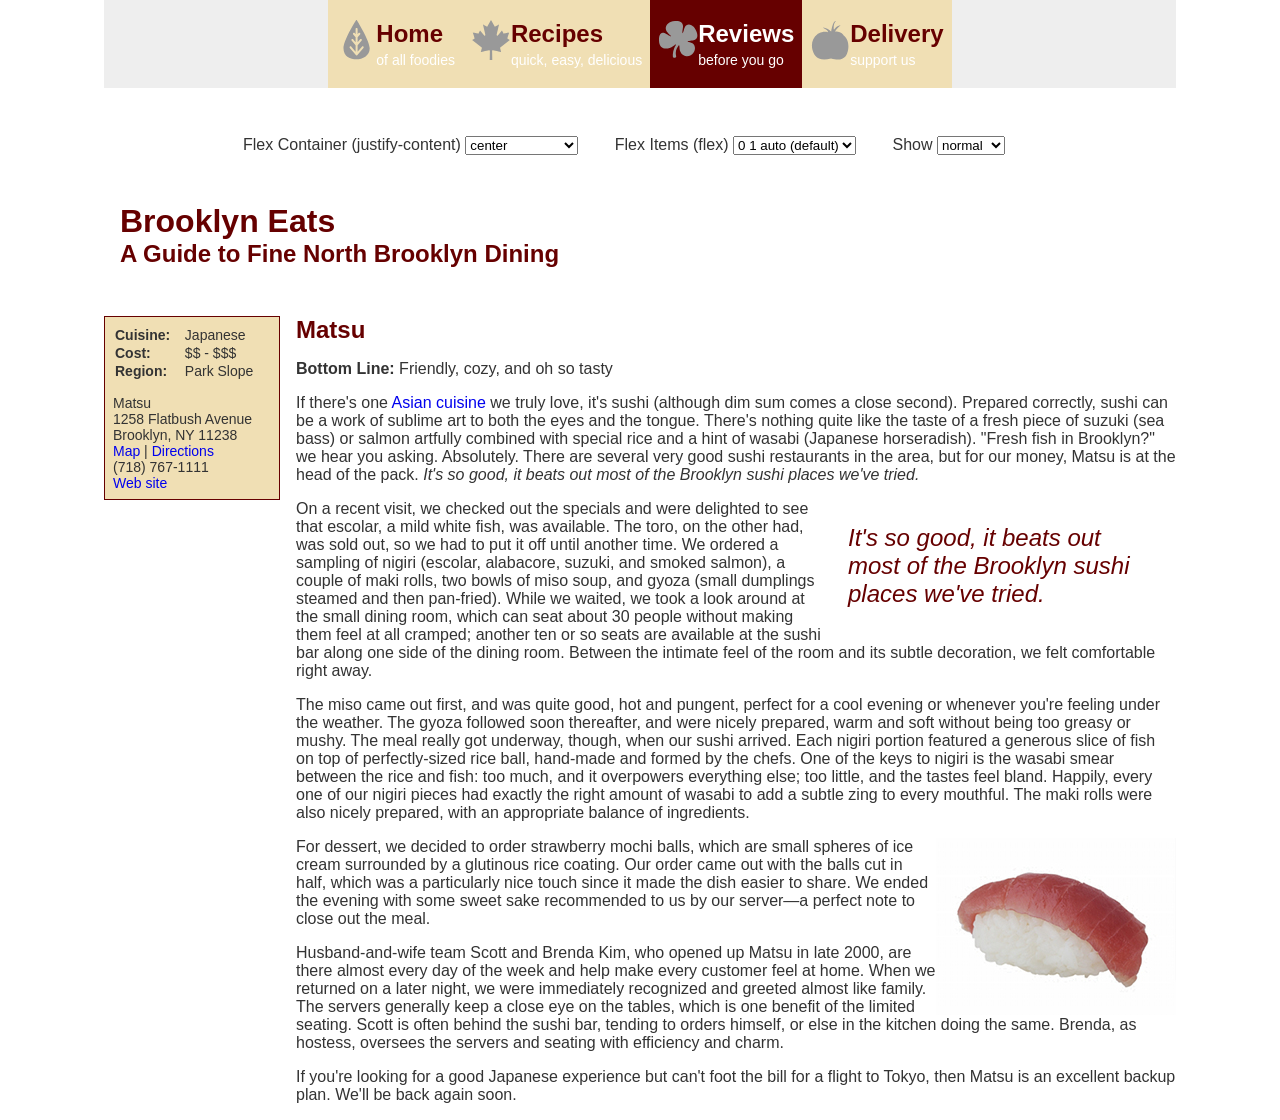
<file: Sushi/app/index.html>
<!doctype html>
<html>
<head>
	<meta charset="UTF-8">
	<title>Brooklyn Eats: Matsu</title>
	<meta name="viewport" content="width=device-width, initial-scale=1.0">
	<link rel="stylesheet" type="text/css" href="css/styles.css">
</head>

<body class="p-reviews">
	<div class="wrapper">

		<nav role='navigation' class="main-nav" id="main-nav">
			<ul id="main-nav-list">
				<li>
					<a class="t-home" href="#">
						<svg viewBox="0 0 100 100" class="icon"><use xlink:href="#leaf"></svg>
						<div>
							Home
							<span>of all foodies</span>
						</div>
					</a>
				</li>
				<li>
					<a class="t-recipes" href="recipe.html">
						<svg viewBox="0 0 100 100" class="icon"><use xlink:href="#maple-leaf"></svg>
						<div>
							Recipes
							<span>quick, easy, delicious</span>
						</div>
					</a>
				</li>
				<li>
					<a class="t-reviews" href="/">
						<svg viewBox="0 0 100 100" class="icon"><use xlink:href="#clover"></svg>
						<div>
							Reviews
							<span>before you go</span>
						</div>
					</a>
				</li>
				<li>
					<a class="t-delivery" href="#">
						<svg viewBox="0 0 100 100" class="icon"><use xlink:href="#tomato"></svg>
						<div>
							Delivery
							<span>support us</span>
						</div>
					</a>
				</li>
			</ul>
		</nav>


		

		<div class="options">
			<label for="menu-items-position">Flex Container (justify-content)</label>
			<select id="menu-items-position">
				<option value="flex-start">flex-start</option>
				<option value="flex-end">flex-end</option>
				<option value="center" selected>center</option>
				<option class="space-between">space-between</option>
				<option class="space-between">space-around</option>
			</select>

			<label for="menu-items">Flex Items (flex)</label>
			<select id="menu-items">
				<option value="0 1 auto">0 1 auto (default)</option>
				<option value="1 1 auto">1 1 auto</option>
			</select>

			<label for="show">Show</label>
			<select id="show">
				<option value="">normal</option>
				<option value="outlines">outlines</option>
			</select>
		</div>


		<header>
			<h1>Brooklyn Eats</h1>
			<h2>A Guide to Fine North Brooklyn Dining</h2>
		</header>
		<article>
			<h2>Matsu</h2>
			<p><strong>Bottom Line:</strong> Friendly, cozy, and oh so tasty</p>


			<div class="info">
				<table>
					<tbody>
						<tr>
							<th>Cuisine:</th>
							<td>Japanese</td>
						</tr>
						<tr>
							<th>Cost:</th>
							<td>$$ - $$$</td>
						</tr>
						<tr>
							<th>Region:</th>
							<td>Park Slope</td>
						</tr>
					</tbody>
				</table>

				<ul>
					<li>Matsu</li>
					<li>1258 Flatbush Avenue</li>
					<li>Brooklyn, NY 11238</li>
					<li><a href="#">Map</a> | <a href="#">Directions</a></li>
					<li>(718) 767-1111</li>
					<li><a href="#">Web site</a></li>
				</ul>
			</div>


			<p>If there's one <a href="#">Asian cuisine</a> we truly love, it's sushi (although dim sum comes a close second). Prepared correctly, sushi can be a work of sublime art to both the eyes and the tongue. There's nothing quite like the taste of a fresh piece of suzuki (sea bass) or salmon artfully combined with special rice and a hint of wasabi (Japanese horseradish). "Fresh fish in Brooklyn?" we hear you asking. Absolutely. There are several very good sushi restaurants in the area, but for our money, Matsu is at the head of the pack. <em>It's so good, it beats out most of the Brooklyn sushi places we've tried.</em></p>

			<blockquote> It's so good, it beats out most of the Brooklyn sushi places we've tried.</blockquote>

			<p>On a recent visit, we checked out the specials and were delighted to see that escolar, a mild white fish, was available. The toro, on the other had, was sold out, so we had to put it off until another time. We ordered a sampling of nigiri (escolar, alabacore, suzuki, and smoked salmon), a couple of maki rolls, two bowls of miso soup, and gyoza (small dumplings steamed and then pan-fried). While we waited, we took a look around at the small dining room, which can seat about 30 people without making them feel at all cramped; another ten or so seats are available at the sushi bar along one side of the dining room. Between the intimate feel of the room and its subtle decoration, we felt comfortable right away.</p>

			<p>The miso came out first, and was quite good, hot and pungent, perfect for a cool evening or whenever you're feeling under the weather. The gyoza followed soon thereafter, and were nicely prepared, warm and soft without being too greasy or mushy. The meal really got underway, though, when our sushi arrived. Each nigiri portion featured a generous slice of fish on top of perfectly-sized rice ball, hand-made and formed by the chefs. One of the keys to nigiri is the wasabi smear between the rice and fish: too much, and it overpowers everything else; too little, and the tastes feel bland. Happily, every one of our nigiri pieces had exactly the right amount of wasabi to add a subtle zing to every mouthful. The maki rolls were also nicely prepared, with an appropriate balance of ingredients.</p>

			<img src="img/sushi-a.jpg">

			<p>For dessert, we decided to order strawberry mochi balls, which are small spheres of ice cream surrounded by a glutinous rice coating. Our order came out with the balls cut in half, which was a particularly nice touch since it made the dish easier to share. We ended the evening with some sweet sake recommended to us by our server—a perfect note to close out the meal.</p>

			<p>Husband-and-wife team Scott and Brenda Kim, who opened up Matsu in late 2000, are there almost every day of the week and help make every customer feel at home. When we returned on a later night, we were immediately recognized and greeted almost like family. The servers generally keep a close eye on the tables, which is one benefit of the limited seating. Scott is often behind the sushi bar, tending to orders himself, or else in the kitchen doing the same. Brenda, as hostess, oversees the servers and seating with efficiency and charm.</p>

			<p>If you're looking for a good Japanese experience but can't foot the bill for a flight to Tokyo, then Matsu is an excellent backup plan. We'll be back again soon.</p>
		</article>
	</div>


	<svg xmlns="http://www.w3.org/2000/svg" xmlns:xlink="http://www.w3.org/1999/xlink" version="1.1" id="Layer_1" x="0px" y="0px" width="100px" height="100px" viewBox="0 0 100 100" enable-background="new 0 0 100 100" xml:space="preserve" class="hidden">
			<defs>
				<path id="leaf" d="M51.151-1.011c0,0-32.454,50.827-32.454,71.676c0,20.857,17.35,27.692,32.454,27.692
				c15.099,0,33.121-8.644,33.121-27.692C84.272,51.621,51.151-1.011,51.151-1.011z M68.621,69.877L53.538,87.741
				c-0.312,0.37-0.717,0.586-1.147,0.725c-0.105,0.039-0.217,0.044-0.322,0.068c-0.155,0.031-0.296,0.099-0.45,0.099
				c-0.017,0-0.035-0.009-0.053-0.009s-0.036,0.009-0.052,0.009c0,0,0,0-0.003,0c-0.241,0-0.458-0.073-0.678-0.137
				c-0.021-0.007-0.042-0.006-0.064-0.015c-0.089-0.027-0.182-0.031-0.264-0.07c-0.082-0.033-0.141-0.1-0.218-0.143
				c-0.228-0.133-0.441-0.277-0.618-0.471c-0.024-0.024-0.056-0.03-0.078-0.057L34.515,69.876c-0.896-1.059-0.763-2.644,0.297-3.538
				c1.063-0.893,2.644-0.764,3.535,0.298l10.65,12.619V63.301c-0.019-0.021-0.045-0.026-0.062-0.047l-9.951-11.802
				c-0.893-1.059-0.758-2.642,0.303-3.537c1.055-0.899,2.639-0.759,3.535,0.302l6.174,7.322V43.225l-6.062-7.185
				c-0.892-1.058-0.759-2.645,0.299-3.538c1.06-0.896,2.646-0.76,3.538,0.299l2.228,2.643V22.479c0-1.386,1.125-2.51,2.511-2.51
				c1.387,0,2.511,1.124,2.511,2.51v13.097l2.345-2.776c0.891-1.056,2.471-1.188,3.535-0.299c1.059,0.893,1.194,2.48,0.297,3.538
				l-6.18,7.321v12.315L60.3,48.22c0.892-1.057,2.475-1.203,3.536-0.302c1.059,0.895,1.195,2.475,0.301,3.537l-9.941,11.802
				c-0.049,0.06-0.124,0.081-0.179,0.137V79.39l10.766-12.749c0.895-1.059,2.475-1.188,3.536-0.3
				C69.38,67.233,69.514,68.817,68.621,69.877z"/>
				<path id="maple-leaf" d="M49.994,0.106l-9.212,16.331c-0.193,0.281-0.506,0.474-0.831,0.474c-0.168,0-10.004-5.422-10.004-5.422l5.86,25.626   c0.047,0.131,0.047,0.241,0.047,0.373c0,0.927-0.762,1.656-1.652,1.656c-0.46,0-0.88-0.193-1.175-0.47L22.591,26.55l-3.994,7.082   c-0.216,0.258-0.559,0.481-0.938,0.481c-0.055,0-13.094-2.558-13.094-2.558s4.448,14.068,4.448,14.207   c0,0.445-0.252,0.842-0.621,1.058l-5.516,3.159l23.912,19.013c0.222,0.226,0.343,0.521,0.343,0.846   c0,0.157-2.521,9.946-2.521,9.946s21.094-4.368,21.189-4.368c0.789,0,1.456,0.679,1.456,1.485l-0.438,22.992h6.358l-0.397-22.992   c0-0.807,0.639-1.485,1.445-1.485c0.084,0,21.176,4.368,21.176,4.368s-2.54-9.789-2.54-9.946c0-0.324,0.139-0.62,0.354-0.846   l23.911-19.013l-5.513-3.159c-0.372-0.216-0.613-0.613-0.613-1.058c0-0.139,4.44-14.207,4.44-14.207s-13.021,2.558-13.068,2.558   c-0.42,0-0.733-0.223-0.964-0.481l-3.995-7.082l-10.42,12.124c-0.32,0.277-0.722,0.47-1.185,0.47c-0.898,0-1.66-0.729-1.66-1.656   c0-0.131,5.913-25.999,5.913-25.999s-9.832,5.422-9.989,5.422c-0.343,0-0.667-0.193-0.835-0.474L49.994,0.106"/>
				<path id="clover" d="M52.564,62.877c-0.01-0.004-0.022-0.007-0.033-0.007c-0.682,0-1.333,1.271-2.175,2.532
				c-1.432,2.154-2.518,4.201-3.375,5.994c-1.606,3.379-2.454,7.078-2.571,10.816c-0.084,2.624,0.493,5.286,0.888,7.913
				c0.384,2.55-0.195,3.538-2.71,4.031c-0.806,0.155-1.64,0.219-2.464,0.226c-1.715,0.014-2.83-0.836-2.938-2.576
				c-0.13-2.082-0.211-4.188-0.081-6.268c0.348-5.428,1.451-10.036,3.452-15.096c0.699-1.774,2.277-4.67,3.873-7.327
				c0.702-1.167,0.465-2.755-0.977-1.876c-2.388,1.453-10.571,10.244-22.978,10.244c-10.382,0-17.979-6.151-17.979-21.112
				c0-9.439,2.07-21.409,13.522-17.901c3.766,1.154,15.186,9.327,16.594,8.178c1.408-1.147-13.243-10.08-13.243-19.517
				c0-9.665,8.519-17.116,22.948-18.556C54.75,1.337,64.188,6.171,62.323,18.99c-1.232,8.457-2.271,17.223-0.056,13.074
				c2.199-4.115,2.393-9.143,4.49-13.367c3.624-7.297,10.061-8.714,16.902-5.57c11.213,5.15,22.654,31.718,7.453,37.01
				c-4.805,1.669-17.176,2.302-17.176,3.693c0,1.88,17.721,0.954,18.479,15.271c0.354,6.658-4.061,21.006-20.173,21.32
				c-11.739,0.23-18.538-10.857-18.528-21.529C53.718,68.092,53.908,63.132,52.564,62.877z"/>
				<path id="tomato"  d="M82.14,36.684c0.723,0.353,1.437,0.728,2.13,1.134c-9.694-11.897-22.107-8.52-22.107-8.52s6.783-11.083,14.372-16.477
				c-9.056,0.323-15.593,10.052-15.593,10.052s-1.568,1.683-1.668-0.187c-0.676-12.651,3.465-17.498,5.121-19.333
				c1.387-1.54,2.938-0.772,2.938-0.772s-5.946-2.934-9.978,7.749c-3.533,9.362-4.412,18.487-4.412,18.487s-10.231-10.072-21.353-10.02
				c9.693,5.264,13.421,8.04,13.421,11.61c-14.358-4.443-27.525,5.428-26.746,5.164c0.051-0.018,0.099-0.032,0.149-0.049
				C6.818,43.643,2.426,59.371,5.986,73.754C9.109,86.367,17.562,105.753,52.6,96.462c31.076,8.365,39.646-5.174,42.771-22.708
				C98.141,55.556,91.927,43.342,82.14,36.684z"/>
			</defs>
		</svg>
		
	<script src="https://code.jquery.com/jquery-3.1.0.js" integrity="sha256-slogkvB1K3VOkzAI8QITxV3VzpOnkeNVsKvtkYLMjfk=" crossorigin="anonymous"></script>
	<script type="text/javascript" src="js/menu.js"></script>

</body>
</html>
</file>
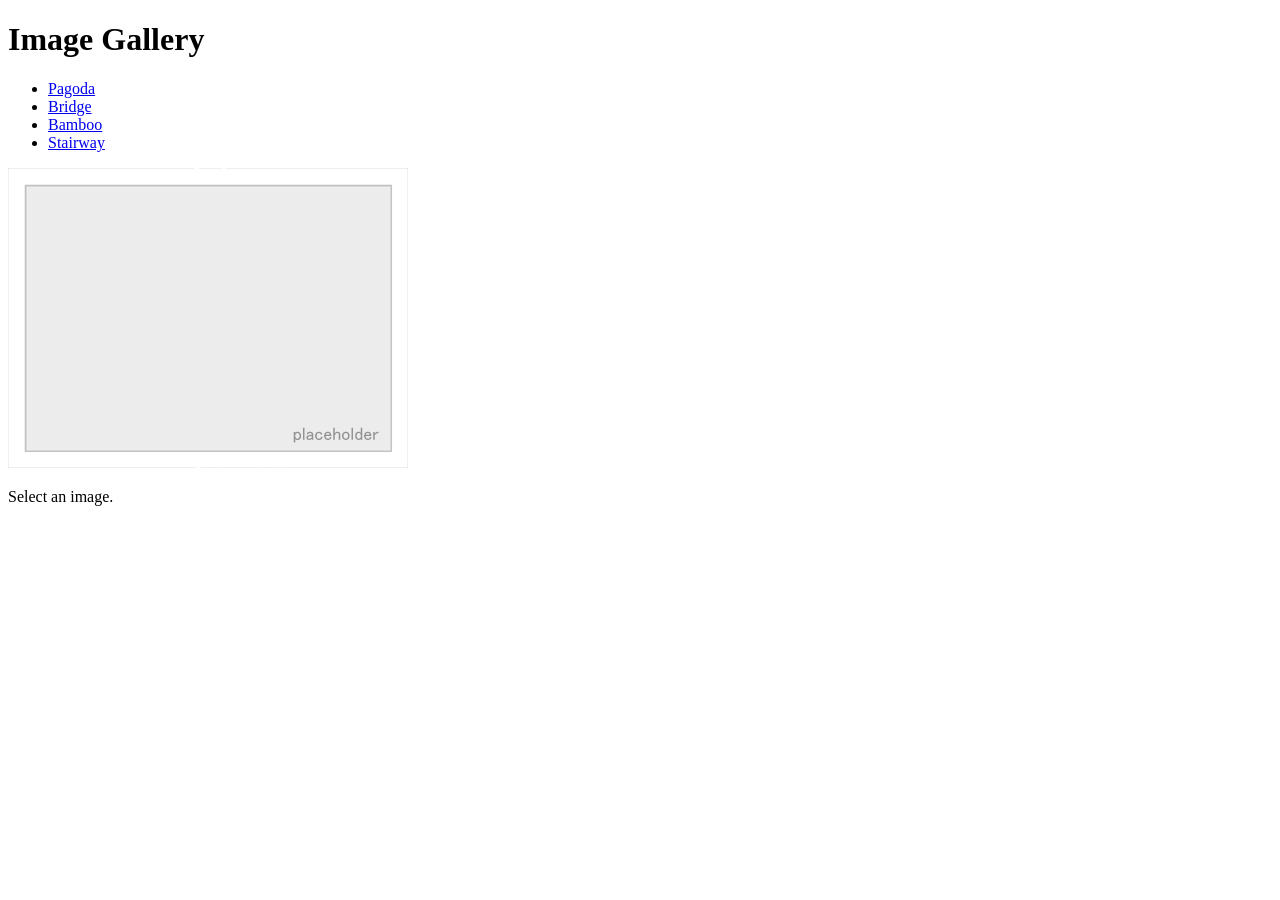
<file: scripting/app/public/index.html>
<!DOCTYPE html>
<html>
<head>
	<title>Image Gallery</title>

	<link rel="stylesheet" type="text/css" href="css/styles.css">

	<script>

	</script>

</head>

<body>
	<div>
		<h1>Image Gallery</h1>
		<div id="mainNav">
			<ul id="imageGallery">
				<li><a href="img/pagoda.jpg" title="Temple by a river">Pagoda</a></li>
				<li><a href="img/bridge.jpg" title="Shrine">Bridge</a></li>
				<li><a href="img/bamboo.jpg" title="Bamboo">Bamboo</a></li>
				<li><a href="img/stairway.jpg" title="Red stairway">Stairway</a></li>
			</ul>
		</div>

		<div id="content">
			<img id="placeholder" src="img/placeholder.gif" alt="Placeholder">
			<p id="description">Select an image.</p>
		</div>
	</div>
</body>
</html>
</file>
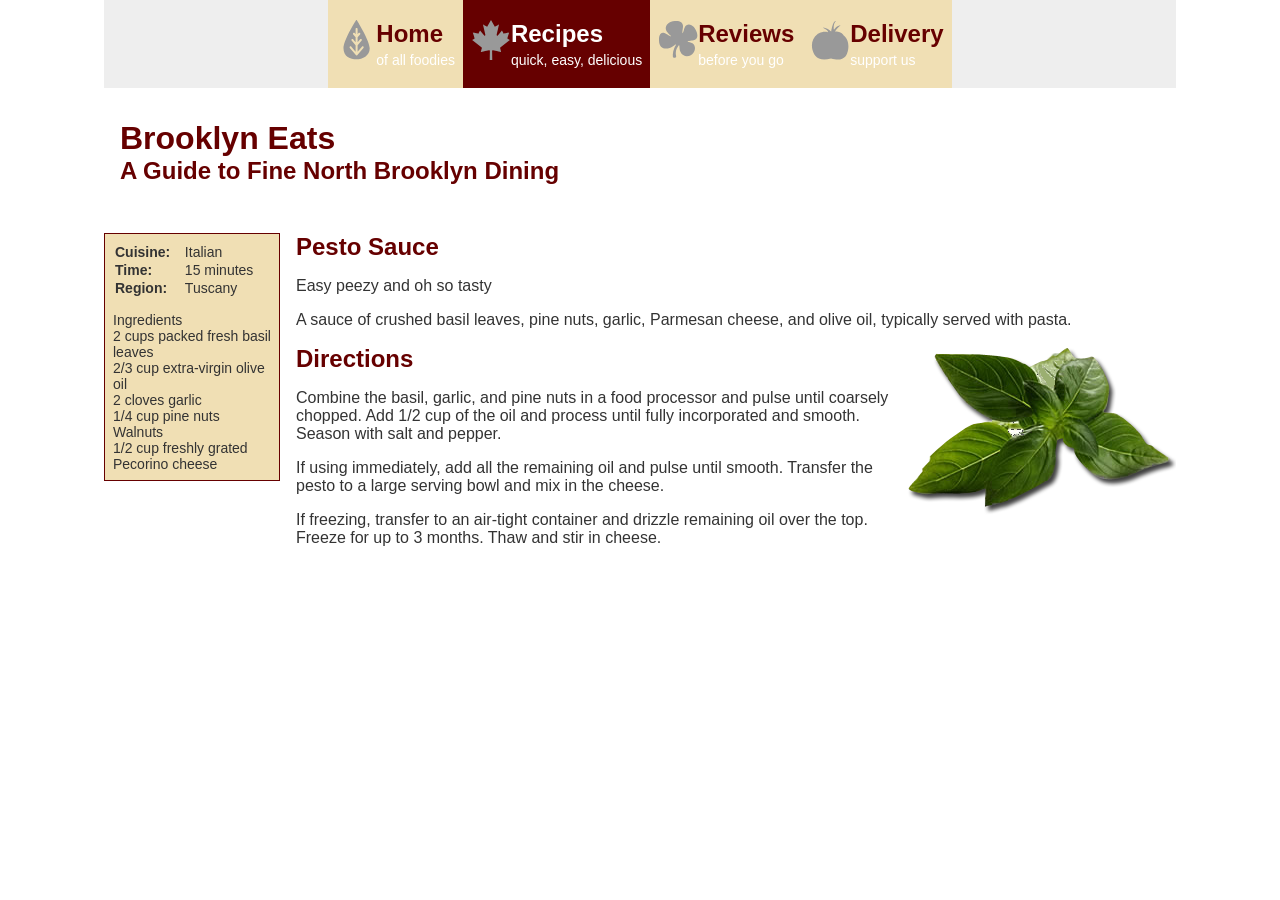
<file: Sushi/app/recipe.html>
<!doctype html>
<html>
<head>
	<meta charset="UTF-8">
	<title>Brooklyn Eats: Matsu</title>
	<meta name="viewport" content="width=device-width, initial-scale=1.0">
	<link rel="stylesheet" type="text/css" href="css/styles.css">
</head>

<body class="p-recipes">
	<div class="wrapper">

		<nav role='navigation' class="main-nav" id="main-nav">
			<ul id="main-nav-list">
				<li>
					<a class="t-home" href="#">
						<svg viewBox="0 0 100 100" class="icon"><use xlink:href="#leaf"></svg>
						<div>
							Home
							<span>of all foodies</span>
						</div>
					</a>
				</li>
				<li>
					<a class="t-recipes" href="recipe.html">
						<svg viewBox="0 0 100 100" class="icon"><use xlink:href="#maple-leaf"></svg>
						<div>
							Recipes
							<span>quick, easy, delicious</span>
						</div>
					</a>
				</li>
				<li>
					<a class="t-reviews" href="/">
						<svg viewBox="0 0 100 100" class="icon"><use xlink:href="#clover"></svg>
						<div>
							Reviews
							<span>before you go</span>
						</div>
					</a>
				</li>
				<li>
					<a class="t-delivery" href="#">
						<svg viewBox="0 0 100 100" class="icon"><use xlink:href="#tomato"></svg>
						<div>
							Delivery
							<span>support us</span>
						</div>
					</a>
				</li>
			</ul>
		</nav>

		<header>
			<h1>Brooklyn Eats</h1>
			<h2>A Guide to Fine North Brooklyn Dining</h2>
		</header>
		<article itemscope itemtype="http://schema.org/Recipe">
			<h2 itemprop="name">Pesto Sauce</h2>
			<p>Easy peezy and oh so tasty</p>


			<div class="info">
				<table>
					<tbody>
						<tr>
							<th>Cuisine:</th>
							<td itemprop="recipeCuisine">Italian</td>
						</tr>
						<tr>
							<th>Time:</th>
							<td temprop="cookTime">15 minutes</td>
						</tr>
						<tr>
							<th>Region:</th>
							<td itemprop="recipeCuisine">Tuscany</td>
						</tr>
					</tbody>
				</table>

				<ul>
					<li>Ingredients</li>
					<li itemprop="recipeIngredient">2 cups packed fresh basil leaves</li>
					<li itemprop="recipeIngredient">2/3 cup extra-virgin olive oil</li>
					<li itemprop="recipeIngredient">2 cloves garlic</li>
					<li itemprop="recipeIngredient">1/4 cup pine nuts</li>
					<li itemprop="recipeIngredient">Walnuts</li>
					<li itemprop="recipeIngredient">1/2 cup freshly grated Pecorino cheese</li>
				</ul>
			</div>

			<p itemprop="description">A sauce of crushed basil leaves, pine nuts, garlic, Parmesan cheese, and olive oil, typically served with pasta.</p>

			<img src="img/basil.png">

			<h2>Directions</h2>

			<p itemprop="recipeInstructions">Combine the basil, garlic, and pine nuts in a food processor and pulse until coarsely chopped. Add 1/2 cup of the oil and process until fully incorporated and smooth. Season with salt and pepper.</p>

			<p itemprop="recipeInstructions">If using immediately, add all the remaining oil and pulse until smooth. Transfer the pesto to a large serving bowl and mix in the cheese.</p>

			<p itemprop="recipeInstructions">If freezing, transfer to an air-tight container and drizzle remaining oil over the top. Freeze for up to 3 months. Thaw and stir in cheese.</p>

		</article>
	</div>

	<svg xmlns="http://www.w3.org/2000/svg" xmlns:xlink="http://www.w3.org/1999/xlink" version="1.1" id="Layer_1" x="0px" y="0px" width="100px" height="100px" viewBox="0 0 100 100" enable-background="new 0 0 100 100" xml:space="preserve" class="hidden">
			<defs>
				<path id="leaf" d="M51.151-1.011c0,0-32.454,50.827-32.454,71.676c0,20.857,17.35,27.692,32.454,27.692
				c15.099,0,33.121-8.644,33.121-27.692C84.272,51.621,51.151-1.011,51.151-1.011z M68.621,69.877L53.538,87.741
				c-0.312,0.37-0.717,0.586-1.147,0.725c-0.105,0.039-0.217,0.044-0.322,0.068c-0.155,0.031-0.296,0.099-0.45,0.099
				c-0.017,0-0.035-0.009-0.053-0.009s-0.036,0.009-0.052,0.009c0,0,0,0-0.003,0c-0.241,0-0.458-0.073-0.678-0.137
				c-0.021-0.007-0.042-0.006-0.064-0.015c-0.089-0.027-0.182-0.031-0.264-0.07c-0.082-0.033-0.141-0.1-0.218-0.143
				c-0.228-0.133-0.441-0.277-0.618-0.471c-0.024-0.024-0.056-0.03-0.078-0.057L34.515,69.876c-0.896-1.059-0.763-2.644,0.297-3.538
				c1.063-0.893,2.644-0.764,3.535,0.298l10.65,12.619V63.301c-0.019-0.021-0.045-0.026-0.062-0.047l-9.951-11.802
				c-0.893-1.059-0.758-2.642,0.303-3.537c1.055-0.899,2.639-0.759,3.535,0.302l6.174,7.322V43.225l-6.062-7.185
				c-0.892-1.058-0.759-2.645,0.299-3.538c1.06-0.896,2.646-0.76,3.538,0.299l2.228,2.643V22.479c0-1.386,1.125-2.51,2.511-2.51
				c1.387,0,2.511,1.124,2.511,2.51v13.097l2.345-2.776c0.891-1.056,2.471-1.188,3.535-0.299c1.059,0.893,1.194,2.48,0.297,3.538
				l-6.18,7.321v12.315L60.3,48.22c0.892-1.057,2.475-1.203,3.536-0.302c1.059,0.895,1.195,2.475,0.301,3.537l-9.941,11.802
				c-0.049,0.06-0.124,0.081-0.179,0.137V79.39l10.766-12.749c0.895-1.059,2.475-1.188,3.536-0.3
				C69.38,67.233,69.514,68.817,68.621,69.877z"/>
				<path id="maple-leaf" d="M49.994,0.106l-9.212,16.331c-0.193,0.281-0.506,0.474-0.831,0.474c-0.168,0-10.004-5.422-10.004-5.422l5.86,25.626   c0.047,0.131,0.047,0.241,0.047,0.373c0,0.927-0.762,1.656-1.652,1.656c-0.46,0-0.88-0.193-1.175-0.47L22.591,26.55l-3.994,7.082   c-0.216,0.258-0.559,0.481-0.938,0.481c-0.055,0-13.094-2.558-13.094-2.558s4.448,14.068,4.448,14.207   c0,0.445-0.252,0.842-0.621,1.058l-5.516,3.159l23.912,19.013c0.222,0.226,0.343,0.521,0.343,0.846   c0,0.157-2.521,9.946-2.521,9.946s21.094-4.368,21.189-4.368c0.789,0,1.456,0.679,1.456,1.485l-0.438,22.992h6.358l-0.397-22.992   c0-0.807,0.639-1.485,1.445-1.485c0.084,0,21.176,4.368,21.176,4.368s-2.54-9.789-2.54-9.946c0-0.324,0.139-0.62,0.354-0.846   l23.911-19.013l-5.513-3.159c-0.372-0.216-0.613-0.613-0.613-1.058c0-0.139,4.44-14.207,4.44-14.207s-13.021,2.558-13.068,2.558   c-0.42,0-0.733-0.223-0.964-0.481l-3.995-7.082l-10.42,12.124c-0.32,0.277-0.722,0.47-1.185,0.47c-0.898,0-1.66-0.729-1.66-1.656   c0-0.131,5.913-25.999,5.913-25.999s-9.832,5.422-9.989,5.422c-0.343,0-0.667-0.193-0.835-0.474L49.994,0.106"/>
				<path id="clover" d="M52.564,62.877c-0.01-0.004-0.022-0.007-0.033-0.007c-0.682,0-1.333,1.271-2.175,2.532
				c-1.432,2.154-2.518,4.201-3.375,5.994c-1.606,3.379-2.454,7.078-2.571,10.816c-0.084,2.624,0.493,5.286,0.888,7.913
				c0.384,2.55-0.195,3.538-2.71,4.031c-0.806,0.155-1.64,0.219-2.464,0.226c-1.715,0.014-2.83-0.836-2.938-2.576
				c-0.13-2.082-0.211-4.188-0.081-6.268c0.348-5.428,1.451-10.036,3.452-15.096c0.699-1.774,2.277-4.67,3.873-7.327
				c0.702-1.167,0.465-2.755-0.977-1.876c-2.388,1.453-10.571,10.244-22.978,10.244c-10.382,0-17.979-6.151-17.979-21.112
				c0-9.439,2.07-21.409,13.522-17.901c3.766,1.154,15.186,9.327,16.594,8.178c1.408-1.147-13.243-10.08-13.243-19.517
				c0-9.665,8.519-17.116,22.948-18.556C54.75,1.337,64.188,6.171,62.323,18.99c-1.232,8.457-2.271,17.223-0.056,13.074
				c2.199-4.115,2.393-9.143,4.49-13.367c3.624-7.297,10.061-8.714,16.902-5.57c11.213,5.15,22.654,31.718,7.453,37.01
				c-4.805,1.669-17.176,2.302-17.176,3.693c0,1.88,17.721,0.954,18.479,15.271c0.354,6.658-4.061,21.006-20.173,21.32
				c-11.739,0.23-18.538-10.857-18.528-21.529C53.718,68.092,53.908,63.132,52.564,62.877z"/>
				<path id="tomato"  d="M82.14,36.684c0.723,0.353,1.437,0.728,2.13,1.134c-9.694-11.897-22.107-8.52-22.107-8.52s6.783-11.083,14.372-16.477
				c-9.056,0.323-15.593,10.052-15.593,10.052s-1.568,1.683-1.668-0.187c-0.676-12.651,3.465-17.498,5.121-19.333
				c1.387-1.54,2.938-0.772,2.938-0.772s-5.946-2.934-9.978,7.749c-3.533,9.362-4.412,18.487-4.412,18.487s-10.231-10.072-21.353-10.02
				c9.693,5.264,13.421,8.04,13.421,11.61c-14.358-4.443-27.525,5.428-26.746,5.164c0.051-0.018,0.099-0.032,0.149-0.049
				C6.818,43.643,2.426,59.371,5.986,73.754C9.109,86.367,17.562,105.753,52.6,96.462c31.076,8.365,39.646-5.174,42.771-22.708
				C98.141,55.556,91.927,43.342,82.14,36.684z"/>
			</defs>
		</svg>


	<script src="https://code.jquery.com/jquery-3.1.0.js" integrity="sha256-slogkvB1K3VOkzAI8QITxV3VzpOnkeNVsKvtkYLMjfk=" crossorigin="anonymous"></script>
	<script type="text/javascript" src="js/menu.js"></script>

</body>
</html>
</file>
<file: Sushi/app/css/styles.css>
.main-nav {
  background: #eee;
  margin-bottom: 1rem; }
  .main-nav ul {
    display: flex;
    flex-wrap: wrap;
    justify-content: center; }
  .main-nav a {
    padding: 1.25rem 0.5rem;
    font-size: 1rem;
    font-weight: bold;
    display: flex;
    align-items: flex-start;
    color: #600;
    background-color: #f0dfb4; }
    .main-nav a:hover, .main-nav a:focus {
      background-color: #600;
      color: #fff; }
    .main-nav a span {
      color: #fff; }
  .main-nav span {
    display: block;
    font-size: 0.875rem;
    font-weight: normal;
    color: #888;
    margin: 0.25rem 0 0 0; }
  .main-nav .icon {
    width: 40px;
    height: 40px;
    fill: #999;
    float: left;
    /*color: */ }
  .main-nav.outlines * {
    outline: 1px solid red; }

@media (min-width: 46.25rem) {
  .main-nav a {
    max-width: 500px;
    font-size: 1.5rem; } }
* {
  box-sizing: border-box;
  margin: 0;
  padding: 0; }

html, body {
  color: #333;
  font-size: 100%;
  font-family: Helvetica, arial, sans-serif; }

a {
  text-decoration: none; }

ul {
  list-style: none; }

.wrapper {
  max-width: 67em;
  margin: 0 auto; }

header {
  color: #600;
  padding: 1rem; }
  @media (min-width: 46.25rem) {
    header {
      padding: 0x; } }

.info {
  width: 100%;
  background-color: #f0dfb4;
  padding: .5rem;
  border: 1px solid #600;
  font-size: 0.875rem;
  margin-right: 2em;
  margin-bottom: 1em;
  float: left; }
  .info th {
    text-align: left; }
  .info ul {
    float: left;
    width: 40%; }
    @media (min-width: 46.25rem) {
      .info ul {
        margin-top: 1em;
        width: 100%; } }
  .info table {
    float: right;
    width: 40%; }
    @media (min-width: 46.25rem) {
      .info table {
        float: none;
        width: 100%; } }
  @media (min-width: 46.25rem) {
    .info {
      position: absolute;
      top: 0;
      left: -12rem;
      width: 11rem; } }

article {
  margin: 0 1em 0 1em;
  position: relative; }
  article h2 {
    color: #600; }
  @media (min-width: 46.25rem) {
    article {
      margin: 2em 0 0 12em; } }

blockquote {
  width: 100%;
  padding: 1em;
  font-size: 1.5em;
  color: #600;
  font-style: italic; }
  @media (min-width: 46.25rem) {
    blockquote {
      float: right;
      width: 40%; } }

p {
  margin: 1em 0; }

ul {
  list-style: none; }

img {
  float: right; }

/*nav a:before {
	padding-left: 1em;
	content: "Q";
	}*/
.p-reviews .t-reviews,
.p-recipes .t-recipes {
  color: #fff;
  background: #600; }

.hidden {
  display: none; }

.options {
  /*  display: none;*/
  text-align: center;
  padding: 2rem 0; }
  .options select {
    margin-right: 2rem; }

/*# sourceMappingURL=styles.css.map */
</file>
<file: scripting/app/public/css/styles.css>
.active {
	background-color: red;
}
.active a {
	color: white;
}
</file>
